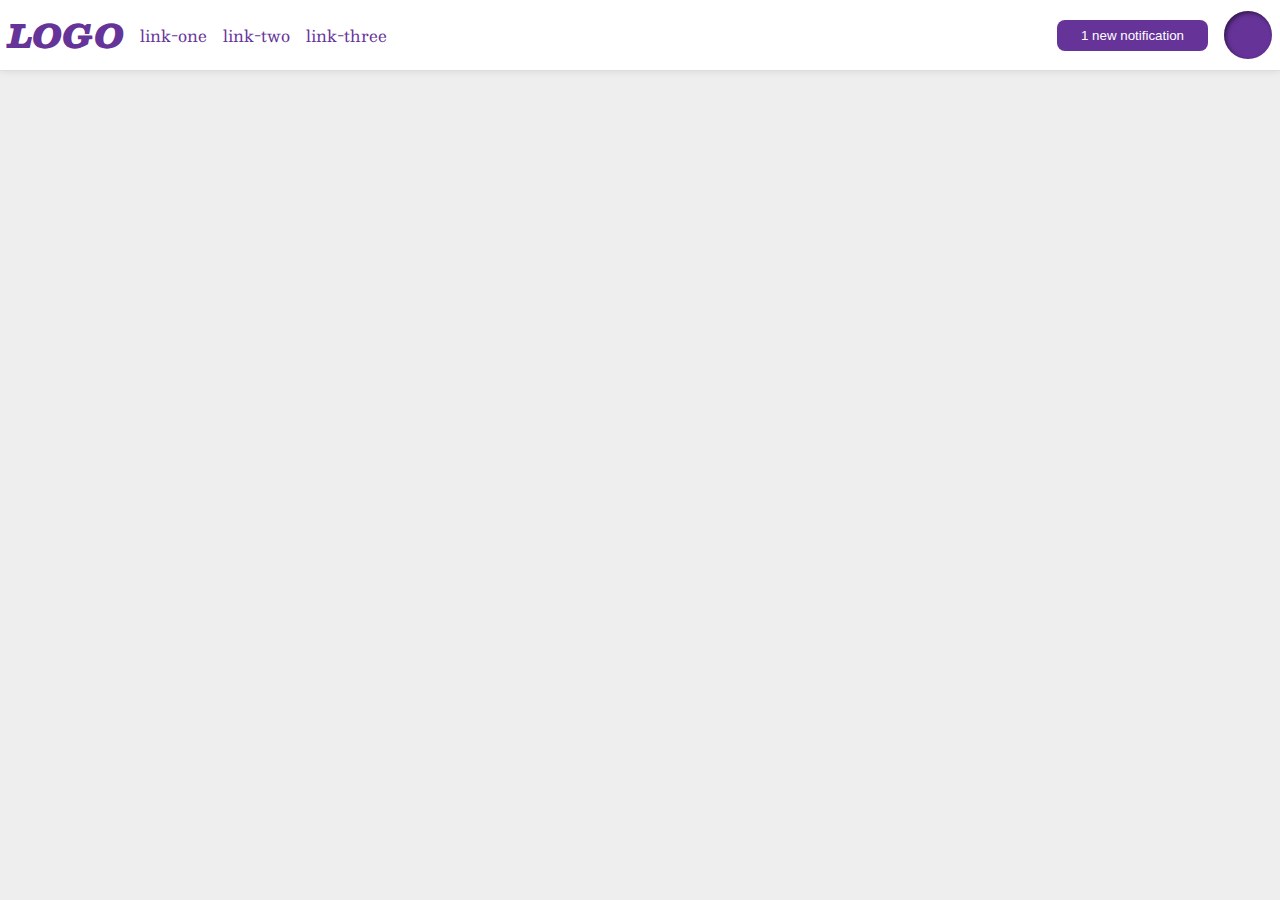
<file: flex/03-flex-header-2/index.html>
<!DOCTYPE html>
<html lang="en">
  <head>
    <meta charset="UTF-8">
    <meta http-equiv="X-UA-Compatible" content="IE=edge">
    <meta name="viewport" content="width=device-width, initial-scale=1.0">
    <title>Flex Header 2</title>
    <link rel="stylesheet" href="style.css">
  </head>
  <body>
    <div class="header">
      <div class="left">
        <div class="logo">
          LOGO
        </div>
        <ul class="links">
          <li><a href="google.com">link-one</a></li>
          <li><a href="google.com">link-two</a></li>
          <li><a href="google.com">link-three</a></li>
        </ul>
      </div>  
      <div class="right">
        <button class="notifications">
          1 new notification
        </button>
        <div class="profile-image"></div>
      </div>
    </div>
  </body>
</html>
</file>
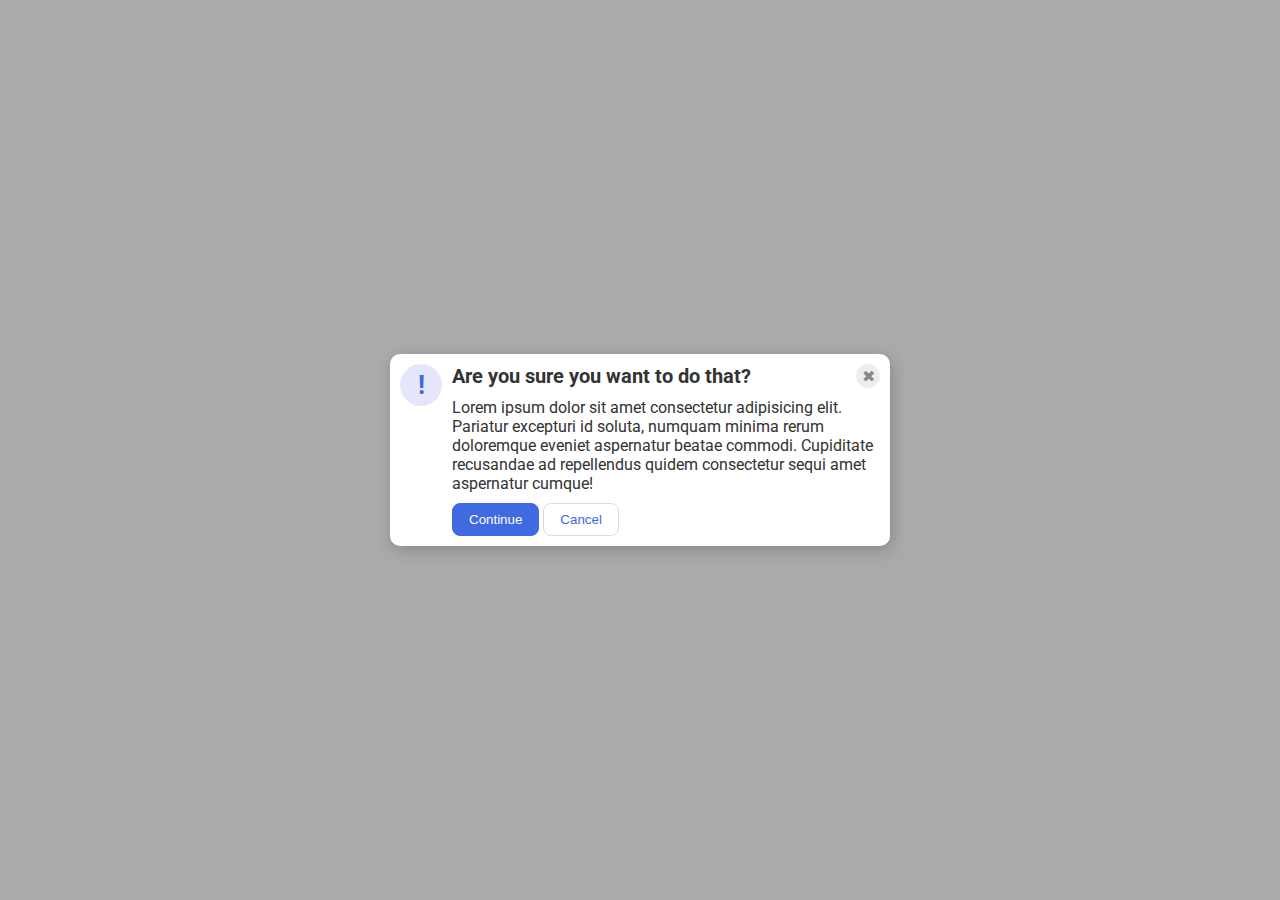
<file: flex/05-flex-modal/index.html>
<!DOCTYPE html>
<html lang="en">
  <head>
    <meta charset="UTF-8">
    <meta http-equiv="X-UA-Compatible" content="IE=edge">
    <meta name="viewport" content="width=device-width, initial-scale=1.0">
    <link rel="stylesheet" href="style.css">
    <title>Modal</title>
  </head>
  <body>
    <div class="modal">
      <div class="icon">!</div>
      
        <div class="items">
          <div class="header">Are you sure you want to do that?
            <button class="close-button">✖</button>
          </div>
          <div class="text">Lorem ipsum dolor sit amet consectetur adipisicing elit. Pariatur excepturi id soluta, numquam minima rerum doloremque eveniet aspernatur beatae commodi. Cupiditate recusandae ad repellendus quidem consectetur sequi amet aspernatur cumque!</div>
          <div class="buttons"> <!--continue/cancel div-->
            <button class="continue">Continue</button>
            <button class="cancel">Cancel</button>
          </div>
        </div> 
    </div>
  </body>
</html>
</file>
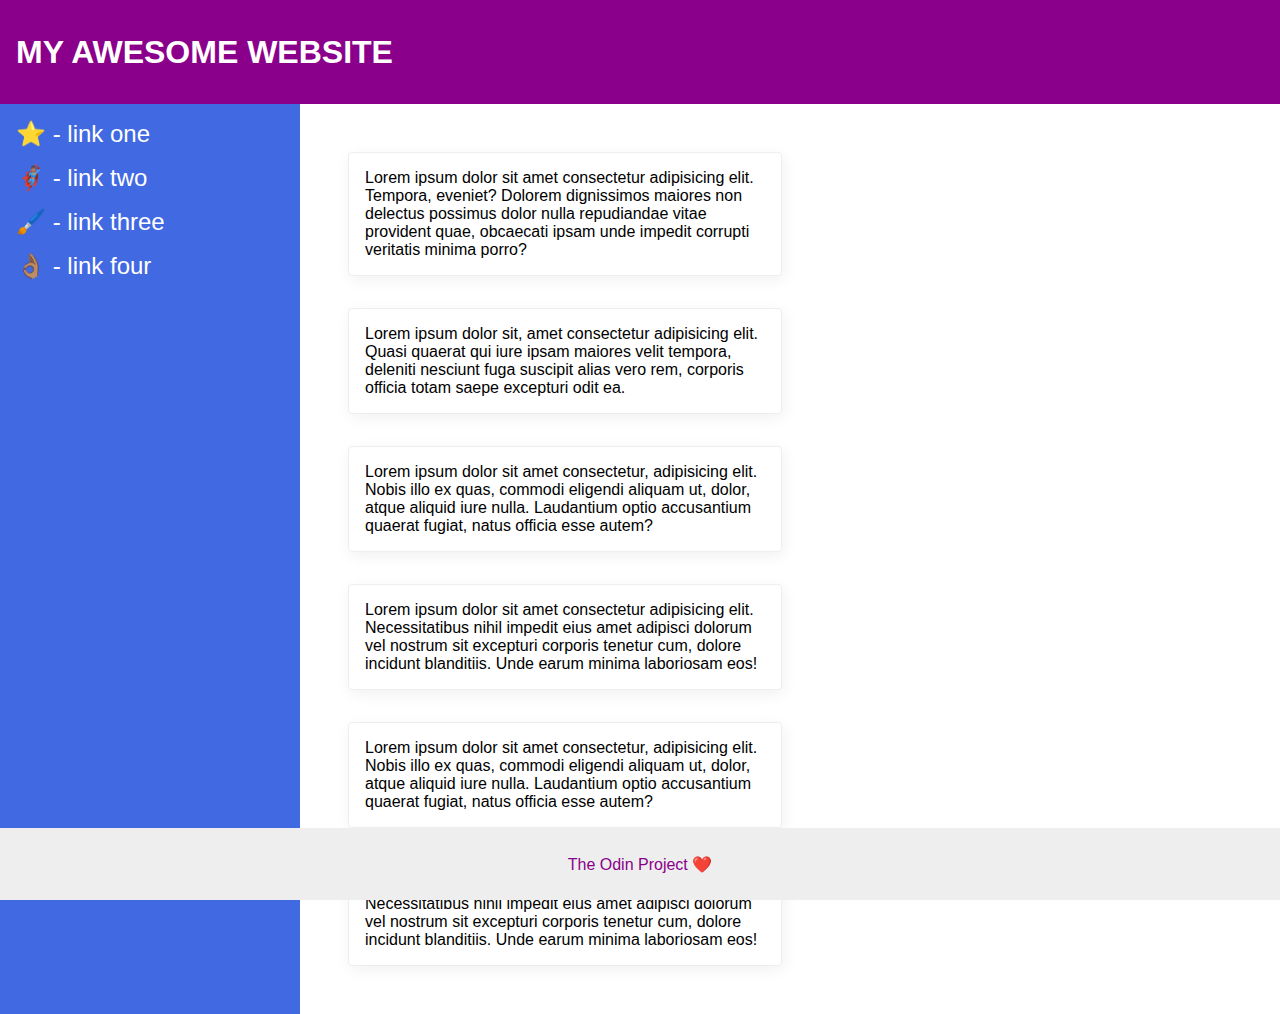
<file: flex/07-flex-layout-2/index.html>
<!DOCTYPE html>
<html lang="en">
  <head>
    <meta charset="UTF-8">
    <meta http-equiv="X-UA-Compatible" content="IE=edge">
    <meta name="viewport" content="width=device-width, initial-scale=1.0">
    <title>The Holy Grail</title>
    <link rel="stylesheet" href="style.css">
  </head>

  <body>
    <div class="header">
      MY AWESOME WEBSITE
    </div>
    <div class="content">
      <div class="sidebar">
        <ul>
          <li><a href="#">⭐ - link one</a></li>
          <li><a href="#">🦸🏽‍♂️ - link two</a></li>
          <li><a href="#">🖌️ - link three</a></li>
          <li><a href="#">👌🏽 - link four</a></li>
        </ul>
      </div>
      <div class="card-row1">
        <div class="card">Lorem ipsum dolor sit amet consectetur adipisicing elit. Tempora, eveniet? Dolorem dignissimos maiores non delectus possimus dolor nulla repudiandae vitae provident quae, obcaecati ipsam unde impedit corrupti veritatis minima porro?</div>
        <div class="card">Lorem ipsum dolor sit, amet consectetur adipisicing elit. Quasi quaerat qui iure ipsam maiores velit tempora, deleniti nesciunt fuga suscipit alias vero rem, corporis officia totam saepe excepturi odit ea.</div>
        <div class="card">Lorem ipsum dolor sit amet consectetur, adipisicing elit. Nobis illo ex quas, commodi eligendi aliquam ut, dolor, atque aliquid iure nulla. Laudantium optio accusantium quaerat fugiat, natus officia esse autem?</div>
        <div class="card">Lorem ipsum dolor sit amet consectetur adipisicing elit. Necessitatibus nihil impedit eius amet adipisci dolorum vel nostrum sit excepturi corporis tenetur cum, dolore incidunt blanditiis. Unde earum minima laboriosam eos!</div>
        <div class="card">Lorem ipsum dolor sit amet consectetur, adipisicing elit. Nobis illo ex quas, commodi eligendi aliquam ut, dolor, atque aliquid iure nulla. Laudantium optio accusantium quaerat fugiat, natus officia esse autem?</div>
        <div class="card">Lorem ipsum dolor sit amet consectetur adipisicing elit. Necessitatibus nihil impedit eius amet adipisci dolorum vel nostrum sit excepturi corporis tenetur cum, dolore incidunt blanditiis. Unde earum minima laboriosam eos!</div>
      </div>
      <div class="footer">
        The Odin Project ❤️
      </div>
    </div>  
  </body>
</html>
</file>
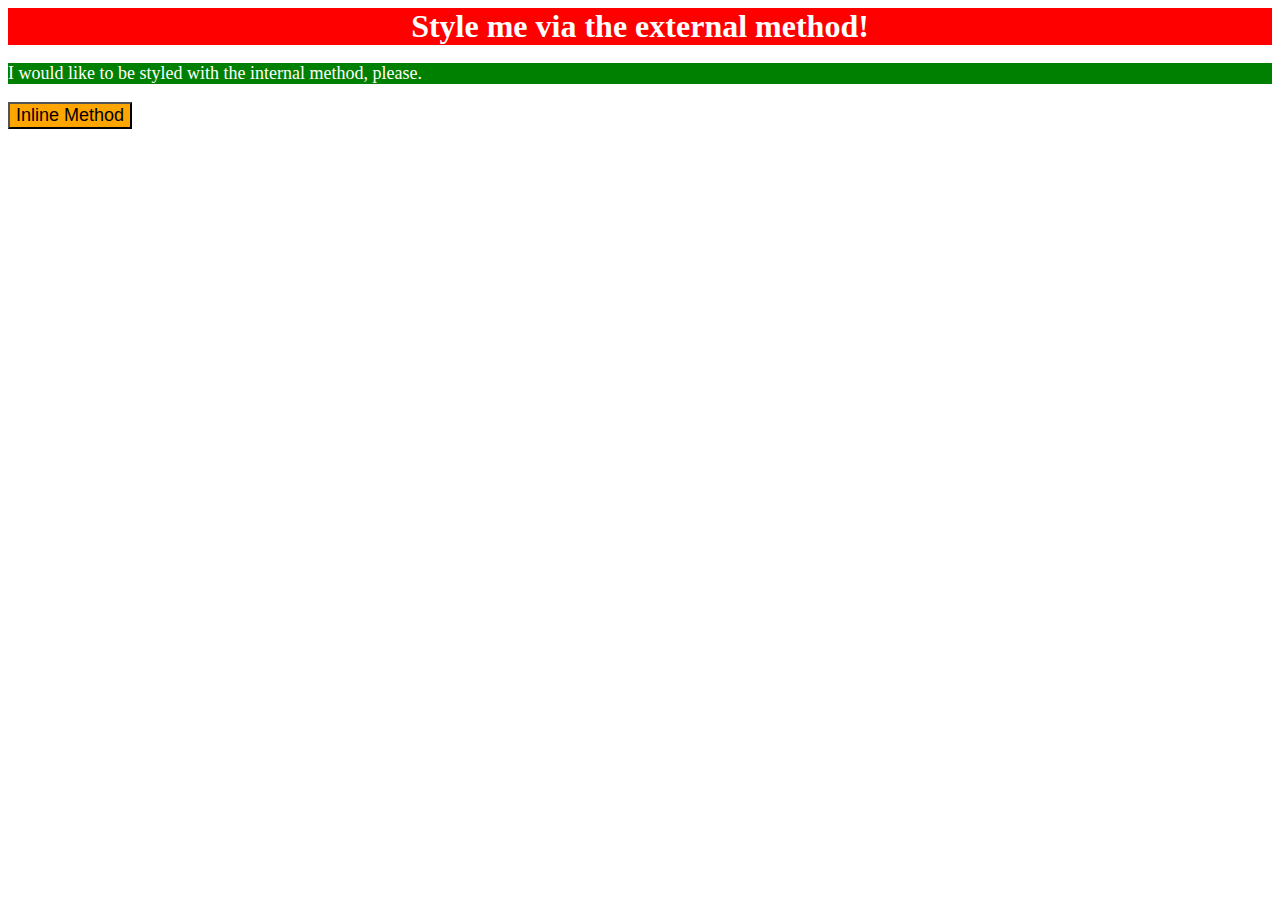
<file: foundations/01-css-methods/index.html>
<!DOCTYPE html>
<html lang="en">
  <head>
    <meta charset="UTF-8">
    <meta http-equiv="X-UA-Compatible" content="IE=edge">
    <meta name="viewport" content="width=device-width, initial-scale=1.0">
    <title>Methods for Adding CSS</title>
    <link rel="stylesheet" href="styles.css">
    <style>
      div {
        background-color: red;
        color: white;
        font-size: 32px;
        text-align: center;
        font-weight: bold;
      }
    </style>
  </head>
  <body>
    <div>Style me via the external method!</div>
    <p>I would like to be styled with the internal method, please.</p>
    <button style="background-color:orange; font-size:18px">Inline Method</button>
  </body>
</html>
</file>
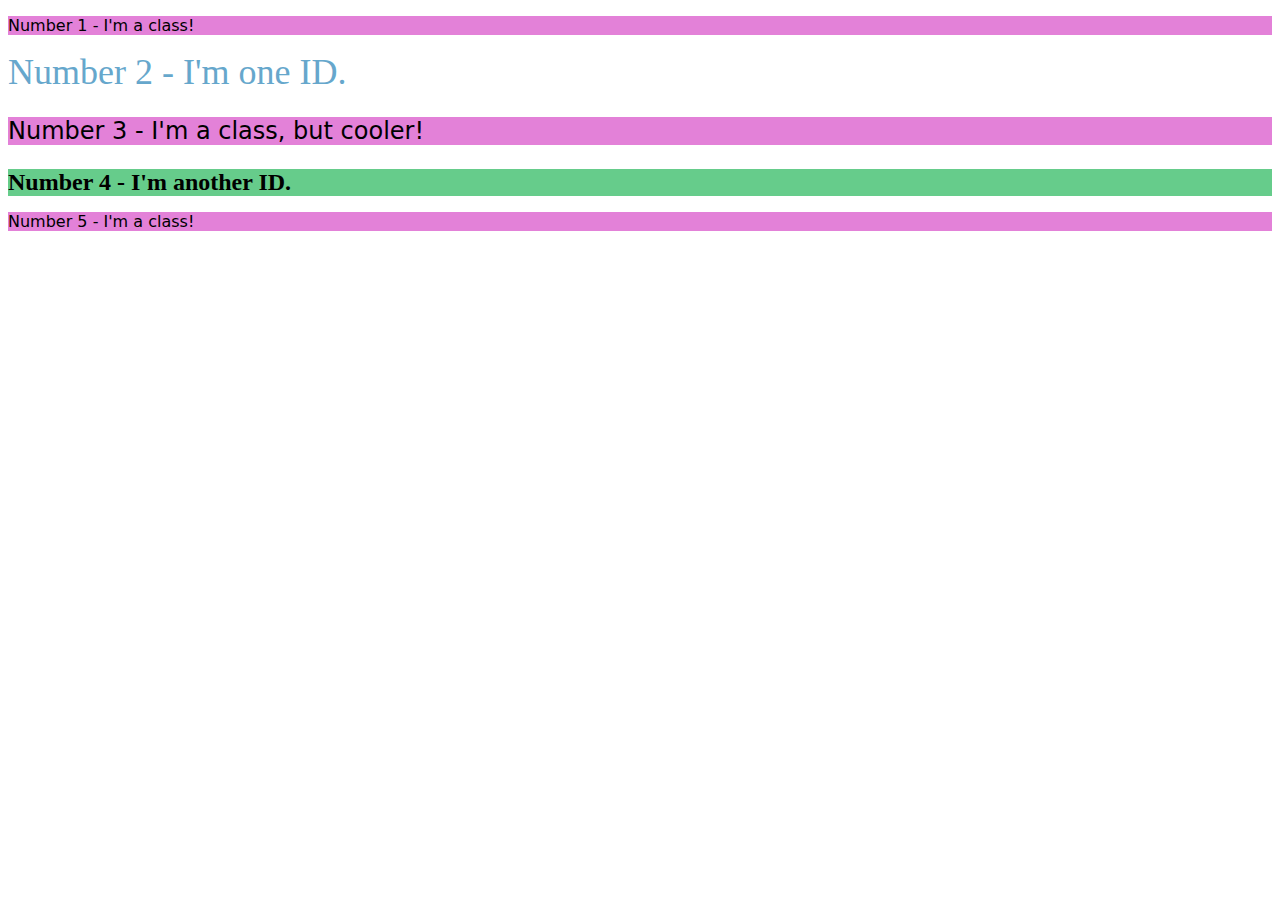
<file: foundations/02-class-id-selectors/index.html>
<!DOCTYPE html>
<html lang="en">
  <head>
    <meta charset="UTF-8">
    <meta http-equiv="X-UA-Compatible" content="IE=edge">
    <meta name="viewport" content="width=device-width, initial-scale=1.0">
    <title>Class and ID Selectors</title>
    <link rel="stylesheet" href="style.css">
  </head>
  <body>
    <p class="odd">Number 1 - I'm a class!</p>
    <div id="two">Number 2 - I'm one ID.</div>
    <p class="odd three">Number 3 - I'm a class, but cooler!</p>
    <div id="four">Number 4 - I'm another ID.</div>
    <p class="odd">Number 5 - I'm a class!</p>
  </body>
</html>
</file>
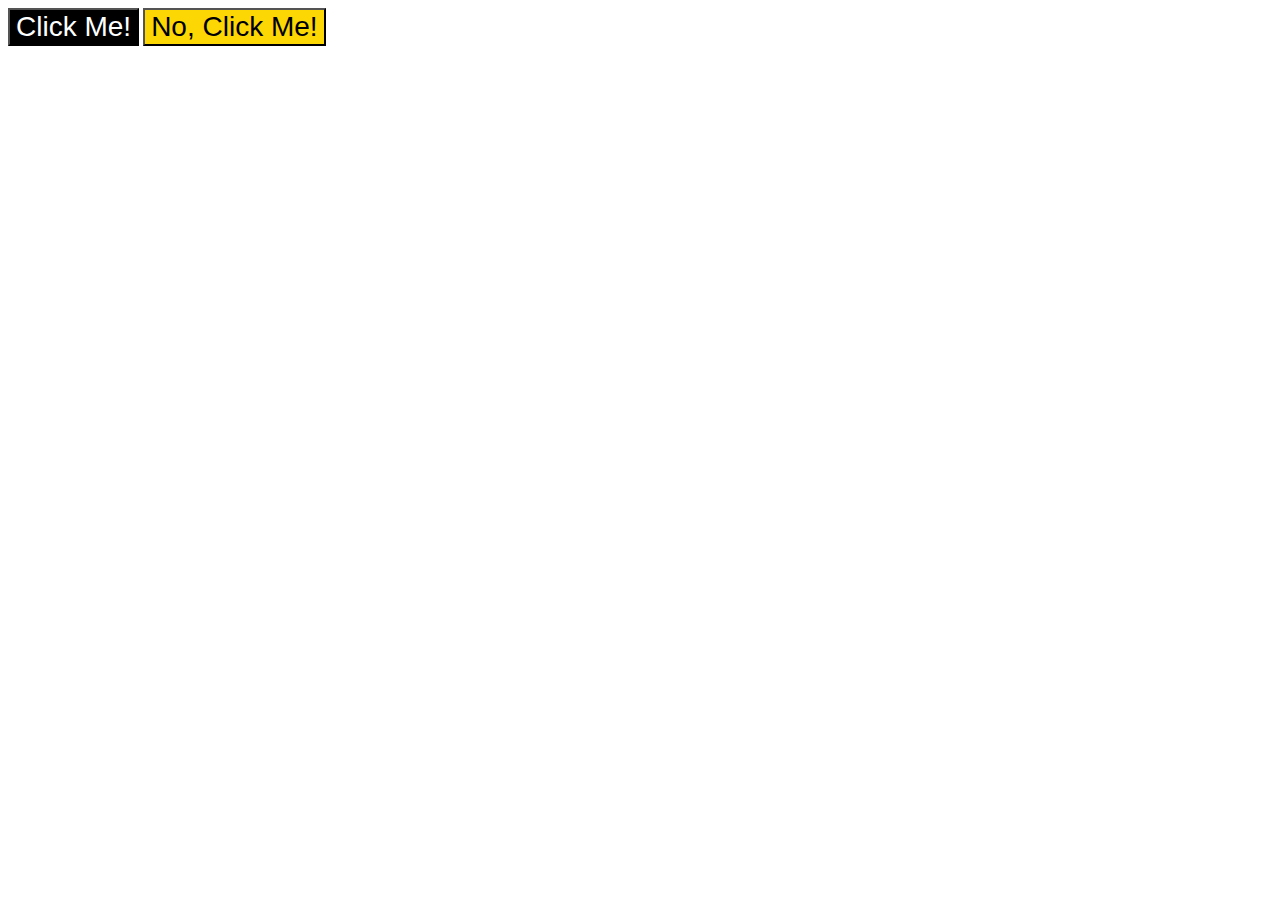
<file: foundations/03-grouping-selectors/index.html>
<!DOCTYPE html>
<html lang="en">
  <head>
    <meta charset="UTF-8">
    <meta http-equiv="X-UA-Compatible" content="IE=edge">
    <meta name="viewport" content="width=device-width, initial-scale=1.0">
    <title>Grouping Selectors</title>
    <link rel="stylesheet" href="style.css">
  </head>
  <body>
    <button class="click me">Click Me!</button>
    <button class="no me">No, Click Me!</button>
  </body>
</html>
</file>
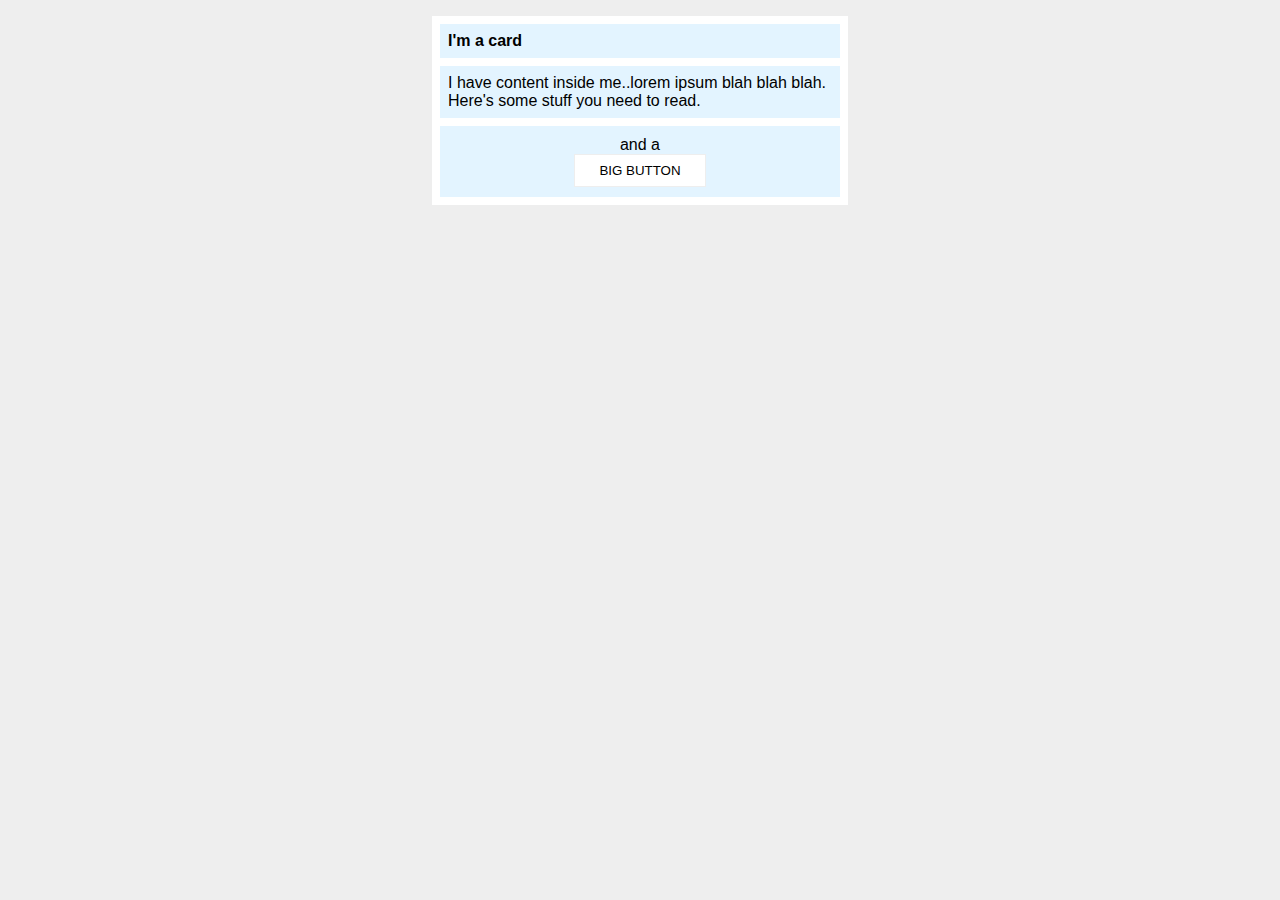
<file: margin-and-padding/02-margin-and-padding-2/index.html>
<!DOCTYPE html>
<html lang="en">
  <head>
    <meta charset="UTF-8">
    <meta http-equiv="X-UA-Compatible" content="IE=edge">
    <meta name="viewport" content="width=device-width, initial-scale=1.0">
    <title>Margin and Padding exercise 2</title>
    <link rel="stylesheet" href="style.css">
  </head>
  <body>
    <div class="card">
      <h1 class="title">I'm a card</h1>
      <div class="content">I have content inside me..lorem ipsum blah blah blah. Here's some stuff you need to read.</div>
      <div class="button-container">and a <br><button>BIG BUTTON</button></div>
    </div>
  </body>
</html>
</file>
<file: flex/03-flex-header-2/style.css>
/* this is some magical font-importing.  
you'll learn about it later. */
@import url('https://fonts.googleapis.com/css2?family=Besley:ital,wght@0,400;1,900&display=swap');

body {
  margin: 0;
  background: #eee;
  font-family: Besley, serif;
  
}

.header {
  background: white;
  border-bottom: 1px solid #ddd;
  box-shadow: 0 0 8px rgba(0,0,0,.1);
  display: flex;
  justify-content: space-between;
  padding: 8px;
}

.profile-image {
  background: rebeccapurple;
  box-shadow: inset 2px 2px 4px rgba(0,0,0,.5);
  border-radius: 50%;
  width: 48px;
  height: 48px;
}

.logo {
  color: rebeccapurple;
  font-size: 32px;
  font-weight: 900;
  font-style: italic;
}

button {
  border: none;
  border-radius: 8px;
  background: rebeccapurple;
  color: white;
  padding: 8px 24px;
}

a {
  /* this removes the line under our links */
  text-decoration: none;
  color: rebeccapurple;
}

ul {
  list-style-type: none;
  display: flex;
  margin: 0px;
  padding: 0px;
  gap: 16px; 
}

.left, .right {
  display: flex;
  gap: 16px;align-items: center;
}
</file>
<file: flex/05-flex-modal/style.css>
@import url('https://fonts.googleapis.com/css2?family=Roboto:wght@400;700&display=swap');

html, body {
  height: 100%;
}

body {
  font-family: Roboto, sans-serif;
  margin: 0;
  background: #aaa;
  color: #333;
  /* I'll give you this one for free lol */
  display: flex;
  align-items: center;
  justify-content: center;
}

.modal {
  background: white;
  width: 480px;
  border-radius: 10px;
  box-shadow: 2px 4px 16px rgba(0,0,0,.2);
  display: flex;
  padding: 10px;
  gap: 10px;
}

.icon {
  color: royalblue;
  font-size: 26px;
  font-weight: 700;
  background: lavender;
  width: 42px;
  height: 42px;
  border-radius: 50%;
  display: flex;
  align-items: center;
  justify-content: center;
  flex-shrink: 0;
}

.close-button {
  background: #eee;
  border-radius: 50%;
  color: #888;
  font-weight: 400;
  font-size: 16px;
  height: 24px;
  width: 24px;
  display: flex;
  align-items: center;
  justify-content: center;
  border: 1px solid #eee;
  padding: 0;
  flex-shrink: 0;
}

button {
  cursor: pointer;
  padding: 8px 16px;
  border-radius: 8px;
}

button.continue {
  background: royalblue;
  border: 1px solid royalblue;
  color: white;
}

button.cancel {
  background: white;
  border: 1px solid #ddd;
  color: royalblue;
}

.c-items {
  display: flex;
  flex-direction: column;
  padding: 10px;
  margin: 10px; 
  justify-content: space-evenly;
  
}
.header {
  font-weight: bold;
  font-size: 20px;
  display: flex;
  padding-bottom: 10px;
  justify-content: space-between;
  align-items: center;
}

.text {
  margin-bottom: 10px;
}
</file>
<file: flex/07-flex-layout-2/style.css>
body {
  font-family: -apple-system, BlinkMacSystemFont, 'Segoe UI', Roboto, Oxygen, Ubuntu, Cantarell, 'Open Sans', 'Helvetica Neue', sans-serif;
  margin: 0;
  min-height: 100vh;
  display: flex;
  flex-direction: column;
}
.content {
  display: flex;
  flex: 1;
  overflow-y: scroll;
}

.header {
  height: 72px;
  background: darkmagenta;
  color: white;
  font-weight: 900;
  font-size: 32px;
  display: flex;
  padding: 16px;
  align-items: center;
}

.sidebar {
  width: 300px;
  background: royalblue;
  box-sizing: border-box;
  flex-shrink: 0;
  padding: 16px;

}

ul {
  margin: 0;
  padding: 0;
}

li {
  list-style: none;
  margin-bottom: 16px;
}

a {
  text-decoration: none;
  color: #fff;
  font-size: 24px;
}

.card {
  border: 1px solid #eee;
  box-shadow: 2px 4px 16px rgba(0,0,0,.06);
  border-radius: 4px;
  padding: 16px;
  margin: 16px;
  width: 400px;
}

.card-row1 {
  display: flex;
  flex-wrap: wrap;
  padding: 32px;

}

.footer {
  height: 72px;
  background: #eee;
  color: darkmagenta;
  position: fixed;
  bottom: 0;
  width:100%;
  display: flex;
  justify-content: center;
  align-items: center;
}
</file>
<file: foundations/01-css-methods/styles.css>
p {
    background-color: green;
    color: white;
    font-size: 18px;
}
</file>
<file: foundations/02-class-id-selectors/style.css>
.odd {
    background-color: #e381d8;
    font-family: Verdana, DejaVu Sans, sans-serif;
}

#two {
    color: hsl(202, 50%, 60%);
    font-size: 36px;
}
.three {
    font-size: 24px;
}
#four {
    background-color: rgb(102, 204, 139);
    font-size: 24px;
    font-weight: bold;
}
</file>
<file: foundations/03-grouping-selectors/style.css>
.click {
    background-color: #000;
    color: white;
}

.no {
    background-color: rgb(252, 215, 3);
}

.me {
    font-size: 28px; 
    font-family: Helvetica, 'Times New Roman', sans-serif;
}
</file>
<file: margin-and-padding/02-margin-and-padding-2/style.css>
body {
  background: #eee;
  font-family: sans-serif;
}

.card {
  width: 400px;
  background: #fff;
  margin: 16px auto;
  padding: 8px;
}

.title {
  background: #e3f4ff;
  padding: 8px;
  margin-top: 0;
  margin-bottom: 8px;
  font-size: 16px;
}

.content {
  background: #e3f4ff;
  margin: 8px auto;
  padding: 8px;

}

.button-container {
  background: #e3f4ff;
  padding: 10px;
  text-align: center;
}

button {
  background: white;
  border: 1px solid #eee;
  text-align: center;
  padding: 8px 24px;
}
</file>
